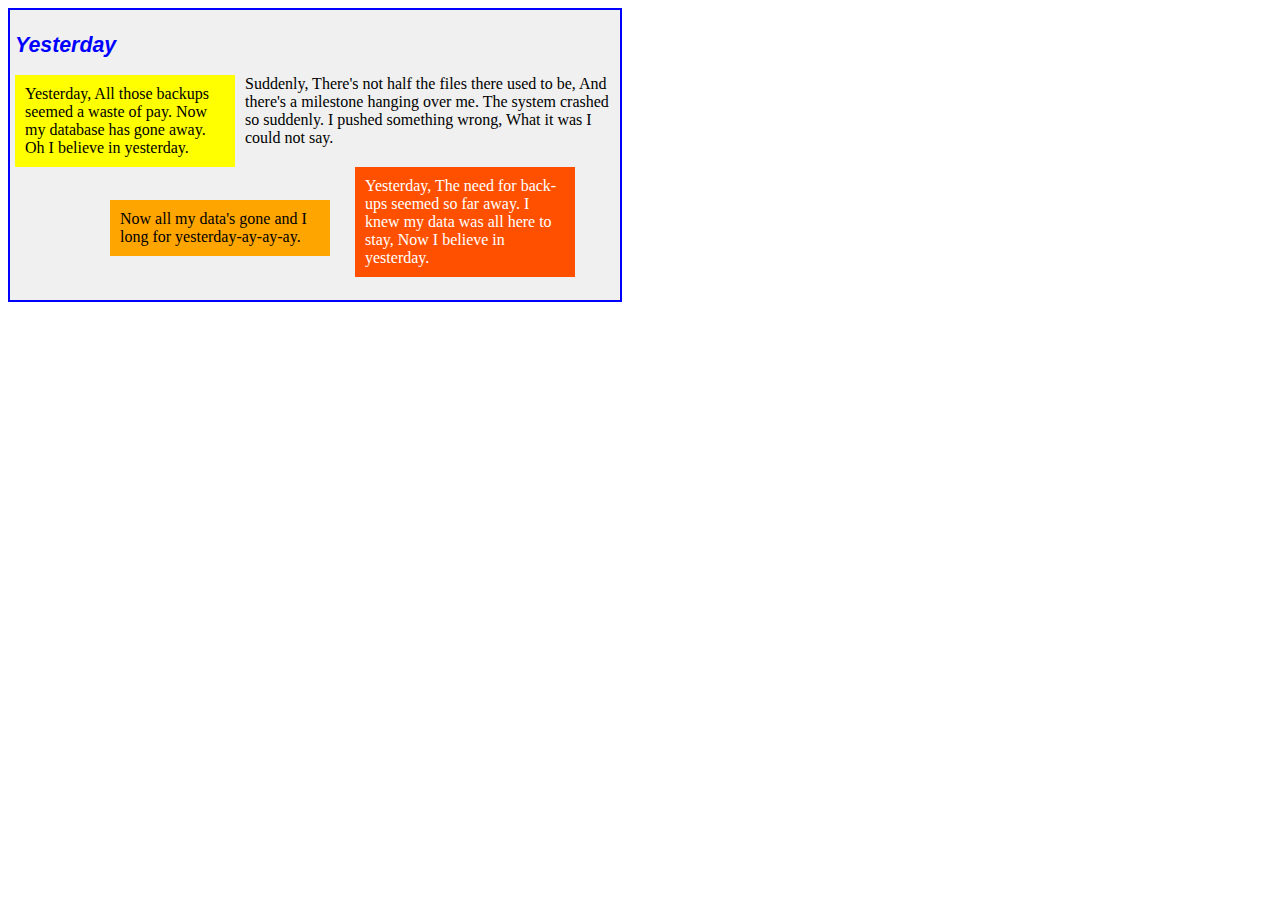
<file: 8.6/index.html>
<!DOCTYPE html>
<html lang="en">
<head>
   <title>CSS Practice</title>
   <style>
   .song-container {
      width: 600px;
      height: 280px;
      border: 2px solid blue;
      padding: 5px;
      background-color: #F0F0F0;
   }

   h2 {
      font-size: 16pt;
      font-family: Arial, sans-serif;
      color: blue;
      font-style: italic;
   }

   .yellow-section {
      background-color: yellow;
      float: left;
      width: 200px;
      padding: 10px;
      margin: 0 10px 0 0;
   }

   .orange-section {
      background-color: orange;
      position: absolute;
      top: 200px;
      left: 110px;
      width: 200px;
      padding: 10px;
   }

   .orange-red-section {
      background-color: rgb(255, 80, 0);
      color: white;
      float: right;
      width: 200px;
      padding: 10px;
      margin: 20px 40px 0 0;
   }
   </style>
</head>
<body>
   <div class="song-container">
   <h2>Yesterday</h2>
   <div class="yellow-section">Yesterday, All those backups seemed a waste of pay. Now my database has gone away. Oh I believe in yesterday.</div>
   <div>Suddenly, There's not half the files there used to be, And there's a milestone hanging over me. The system crashed so suddenly. I pushed something wrong, What it was I could not say.</div>
   <div class="orange-section">Now all my data's gone and I long for yesterday-ay-ay-ay.</div>
   <div class="orange-red-section">Yesterday, The need for back-ups seemed so far away. I knew my data was all here to stay, Now I believe in yesterday.</div>
</div>

</body>
</html>
</file>
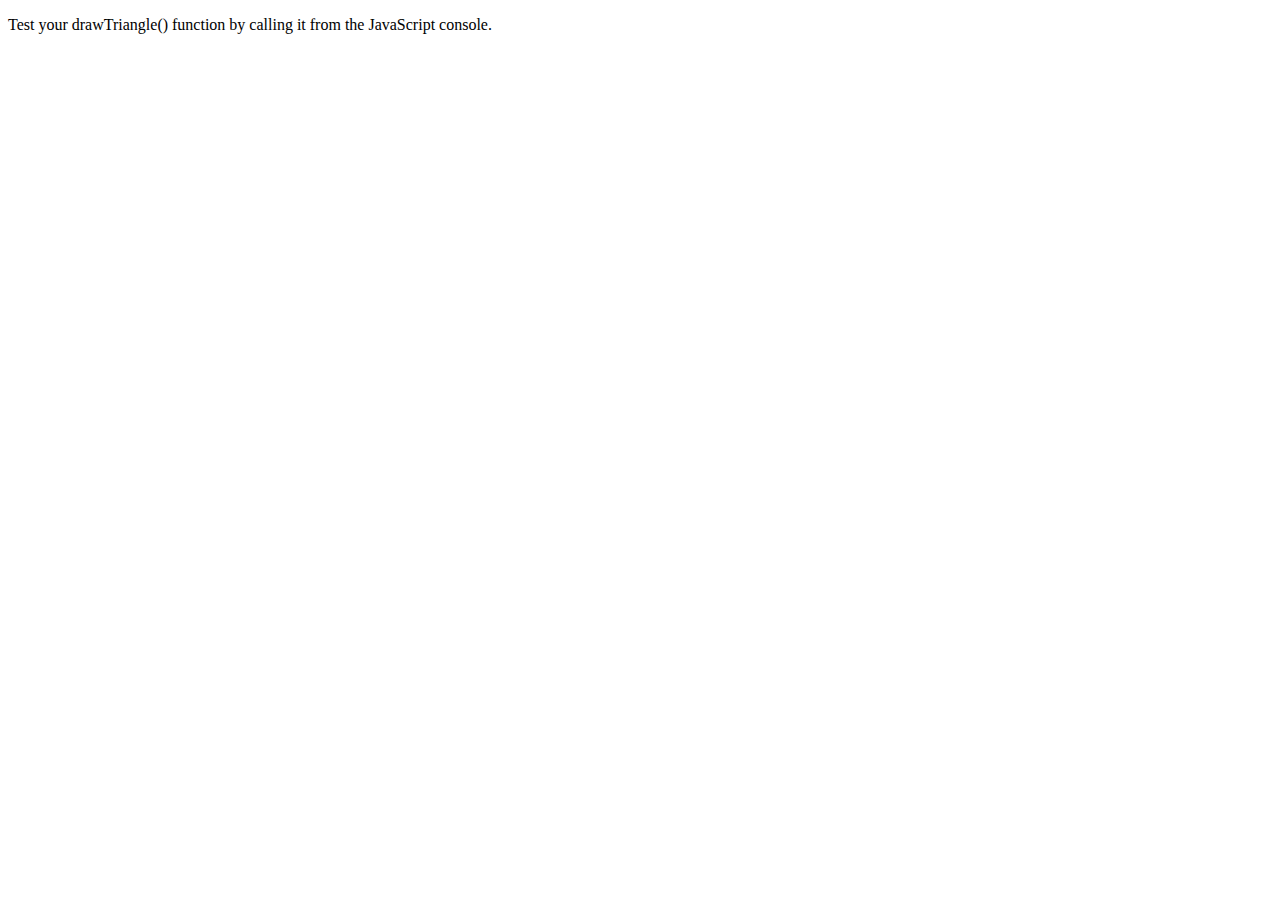
<file: 9.8/index.html>
<!DOCTYPE HTML>
<html lang="en">
   <head>
      <title>JavaScript Loop Lab</title>
      <script src="script.js"></script>
   </head>
   <body>
      <p>Test your drawTriangle() function by calling it from the JavaScript console.</p>
   </body>
</html>
</file>
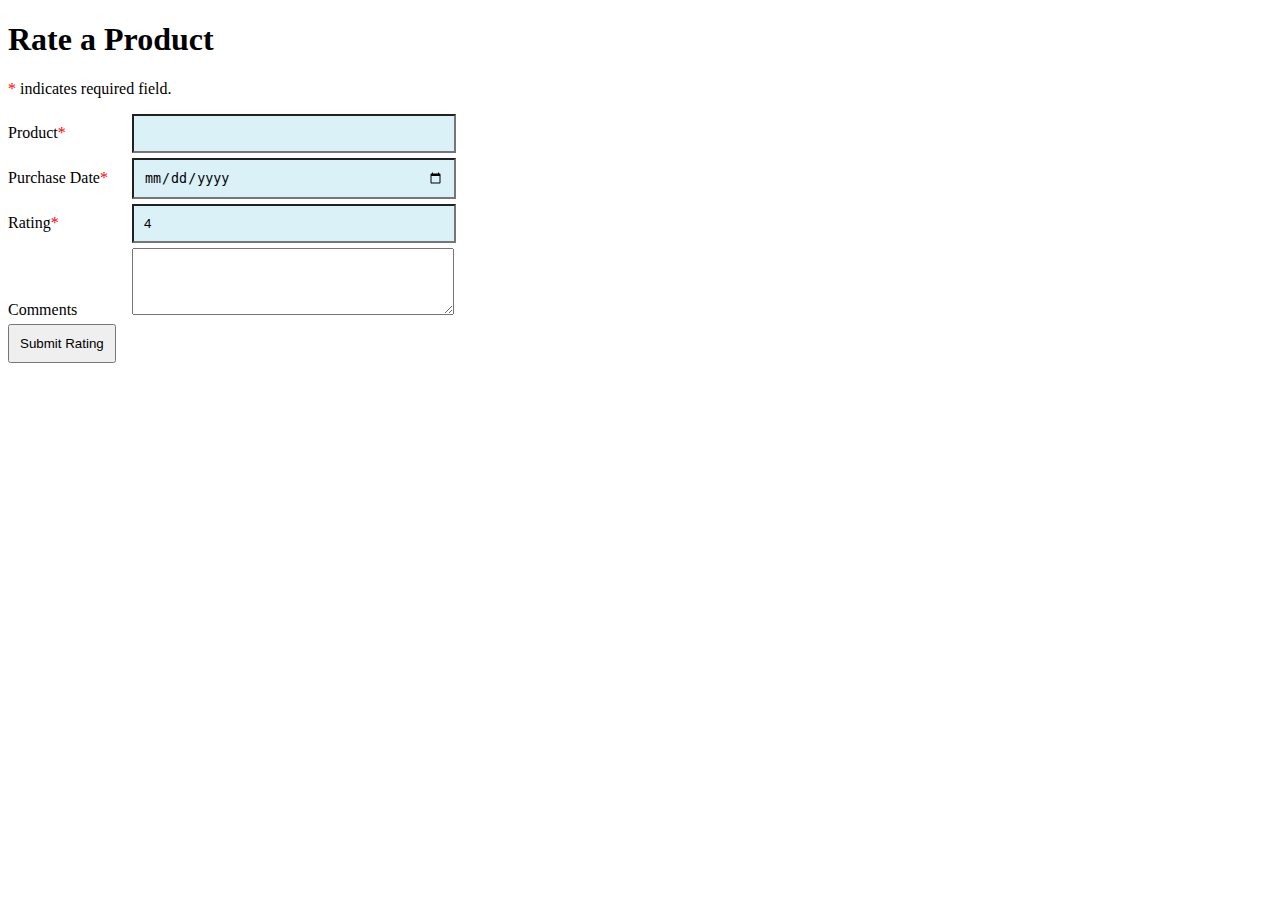
<file: 7.2/rate.html>
<!DOCTYPE html>
<html lang="en">
   <head>
      <title>Product Rating</title>
   
      <style>
         body {
            font-family: Calibri, Myriad;
         }
   
         div {
            margin-bottom: 5px;
         }
   
         label {
         display: inline-block;
         width: 120px;
         }

         input,
         textarea {
         width: 300px;
         padding: 10px;
         }

         input[type="submit"] {
         width: auto;
         }

         .required::after {
         content: "*";
         color: red;
         }

         label + input {
         background-color: rgb(219, 241, 248);
         }
      </style>
   </head>
   <body>
      <h1>Rate a Product</h1>
      <p><span class="required"></span> indicates required field.</p>
      <form>
         <div>
            <label class="required">Product</label>
            <input type="text" name="title">
         </div>
         <div>
            <label class="required">Purchase Date</label>
            <input type="date" name="purchase-date">
         </div>
         <div>
            <label class="required">Rating</label>
            <input type="number" name="rating" value="4" min="1" max="4">
         </div> 
         <div> 
            <label>Comments</label>      
            <textarea rows="3" cols="50" name="comments"></textarea> 
         </div>
         <input type="submit" value="Submit Rating">
      </form>
   </body>
</html>
</file>
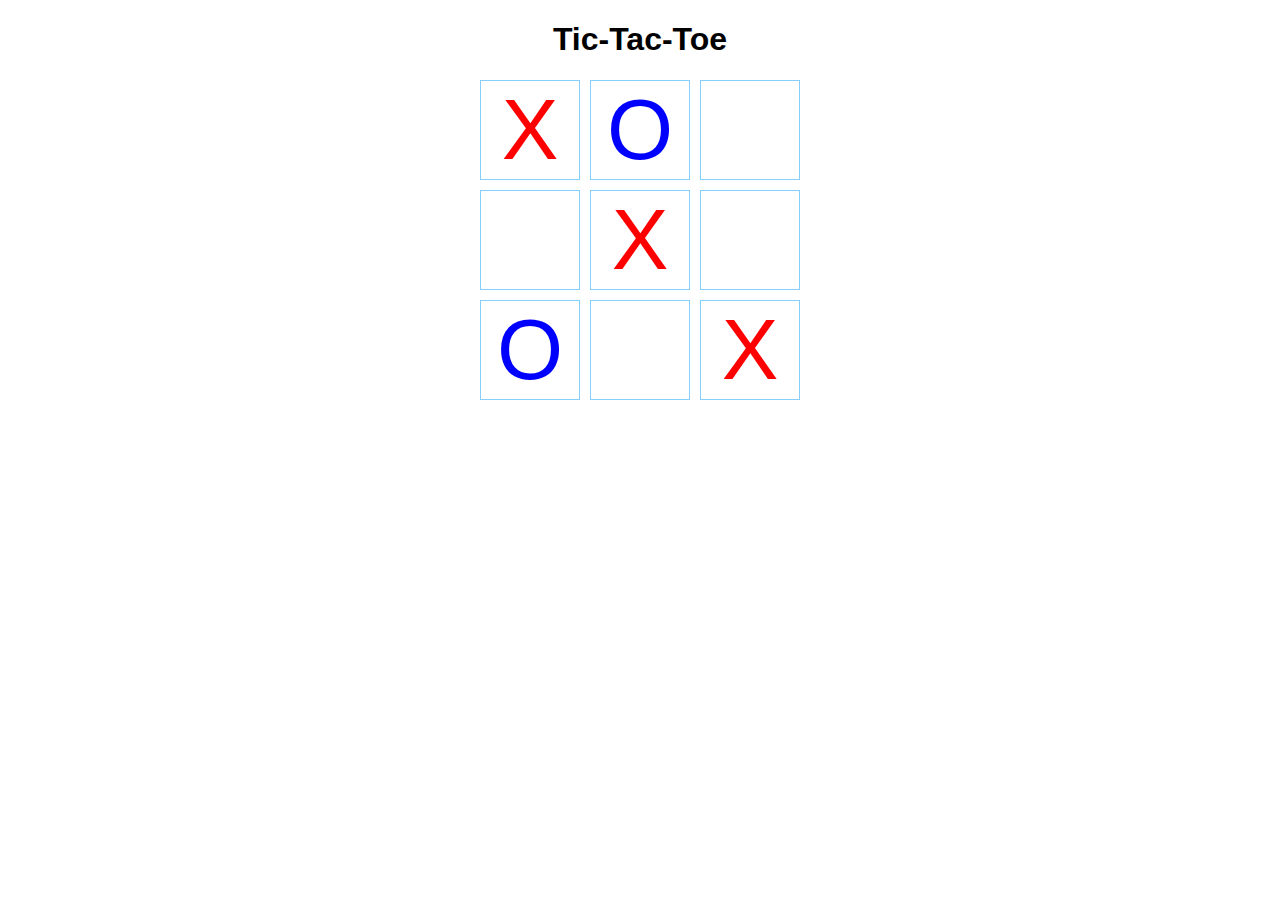
<file: 7.3/tic-tac-toe.html>
<!DOCTYPE HTML>
<html>
   <head>
      <title>Tic-Tac-Toe</title> 
      <link rel="stylesheet" href="styles.css">
   </head>
   <body>
      <h1>Tic-Tac-Toe</h1>
        
      <div id="board">
         <div class="x">X</div>
         <div class="o">O</div>
         <div></div>
         <div></div>
         <div class="x">X</div>
         <div></div>
         <div class="o">O</div>
         <div></div>
         <div class="x">X</div>
      </div>
   </body>
</html>
</file>
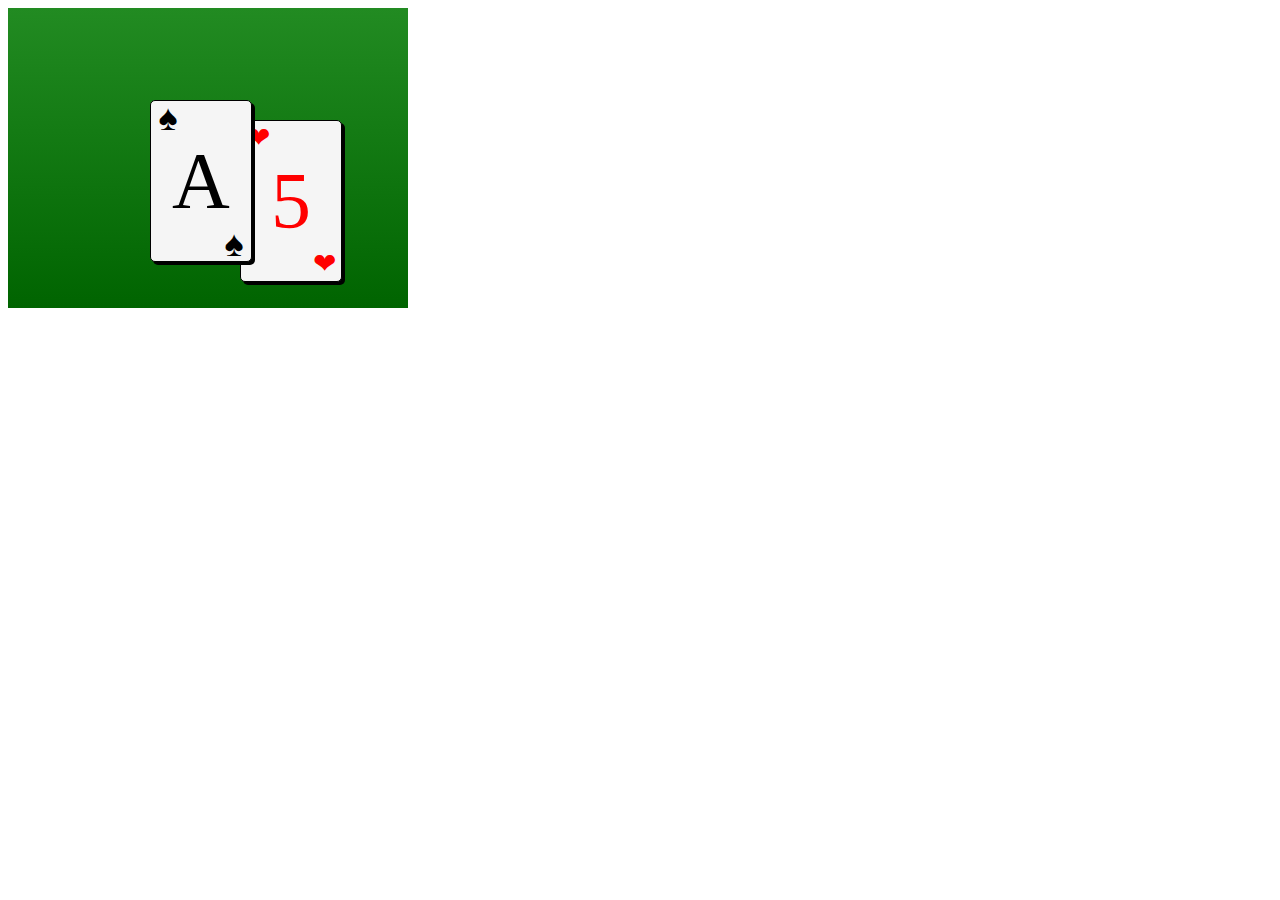
<file: 7.4/cards.html>
<!DOCTYPE HTML>
<html>
<head>
   <title>Playing cards</title>
   <link rel="stylesheet" href="styles.css">
</head>
<body>
   <div class="table">
      <div class="card cardTop cardBlack">A
         <span class="spade topLeft">&#9824;</span>
         <span class="spade bottomRight">&#9824;</span>
      </div>
      <div class="card cardBottom cardRed">5
         <span class="heart topLeft">&#10084;</span>
         <span class="heart bottomRight">&#10084;</span>
      </div>
   </div>
</body>
</html>
</file>
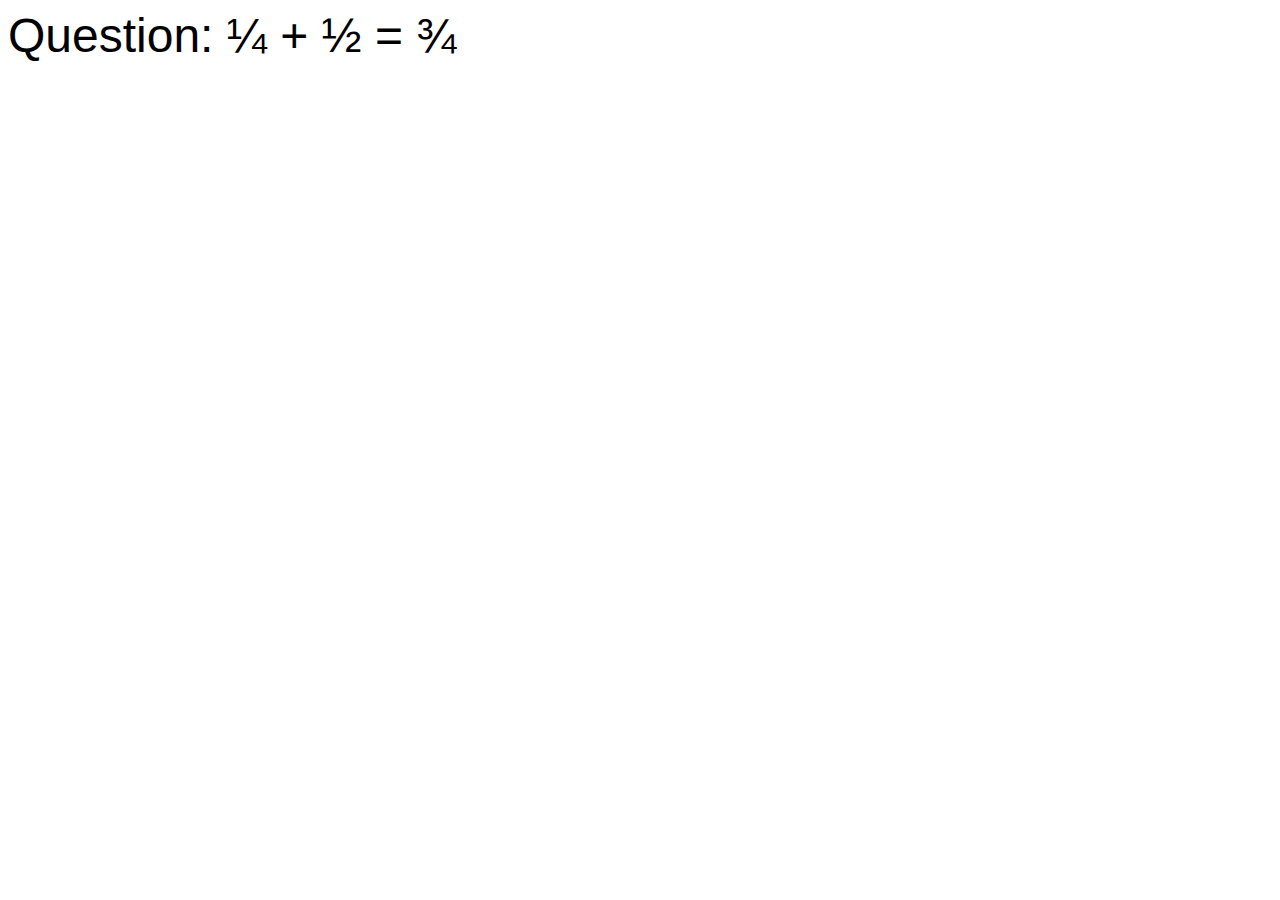
<file: 8.5/question.html>
<!DOCTYPE HTML>
<html>
   <head>
      <title>Question and Answer</title>
      <style>
body {
    font-family: Calibri, sans-serif;
    font-size: 3em;
}

#answer {
    color: black;
    width: 100px;
    animation-name: moveFraction;
    animation-duration: 2s;
    animation-delay: 1s;
    animation-fill-mode: forwards;
}

@keyframes moveFraction {
    0% {
        color: yellow;
        transform: translate(-355px, 60px);
    }
    50% {
        transform: translate(0px, 60px);
    }
    100% {
        color: red;
        transform: translate(0px, 0px);
    }
}

#question {
    transition: transform 0.6s ease-in-out;
}

#question:hover {
    transform: scale(0.9);
}

span {
    display: inline-block;
}
      </style>
   </head>
   <body>
      <span id="question">Question: &frac14; + &frac12; =</span>
      <span id="answer">&frac34;</span>   
   </body>
</html>
</file>
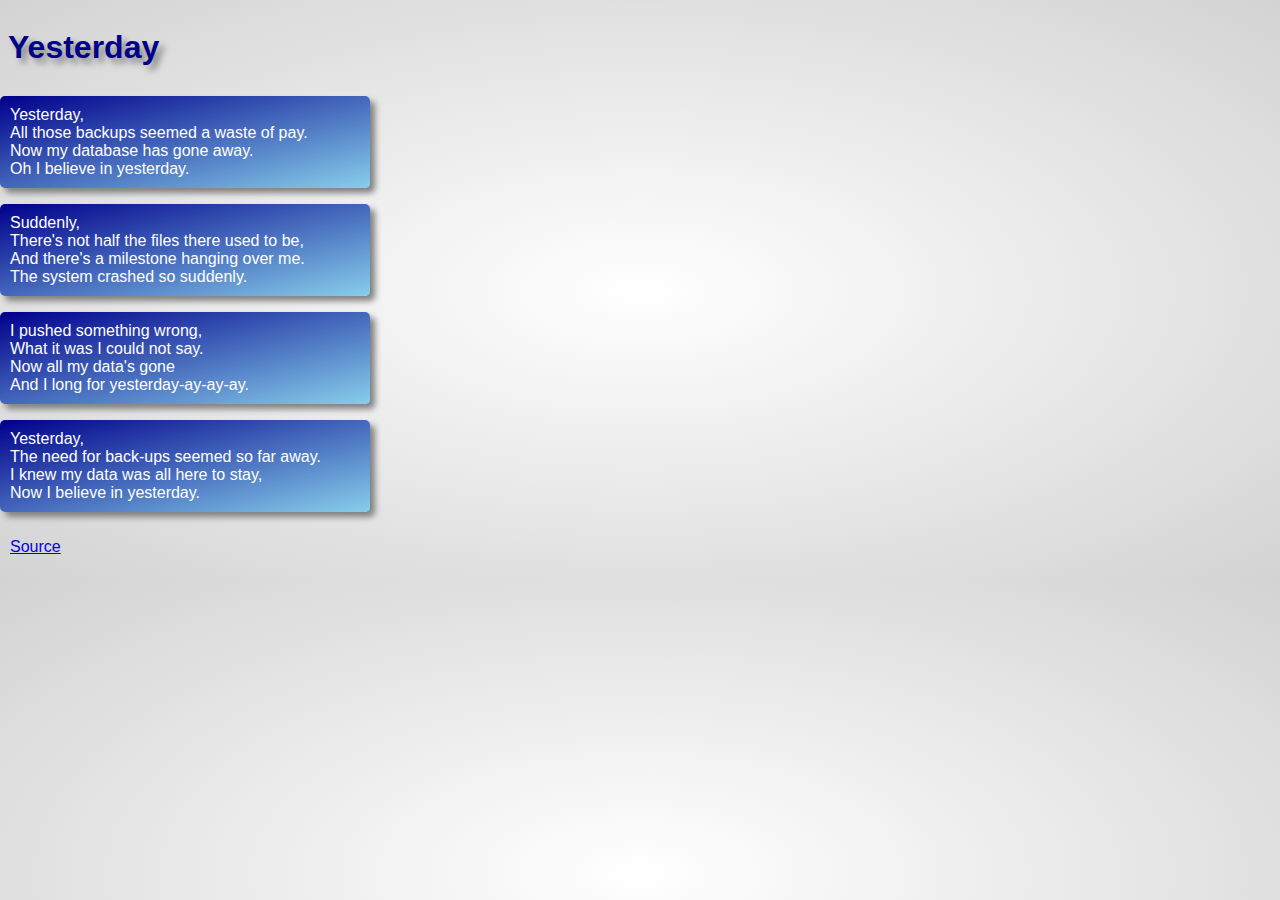
<file: 8.7/song.html>
<!DOCTYPE html>
<html lang="en">
<head>
   <title>Yesterday</title>
   <link rel="stylesheet" href="styles.css">
</head>

<body>
   <h1>Yesterday</h1>
   <main>
      <p>
         Yesterday,<br> 
         All those backups seemed a waste of pay.<br>
         Now my database has gone away.<br>
         Oh I believe in yesterday.
      </p>
      <p>
         Suddenly,<br>
         There's not half the files there used to be,<br>
         And there's a milestone hanging over me.<br> 
         The system crashed so suddenly.
      <p>
         I pushed something wrong,<br>
         What it was I could not say.<br>
         Now all my data's gone<br>
         And I long for yesterday-ay-ay-ay.
      </p>
      <p>
         Yesterday,<br> 
         The need for back-ups seemed so far away.<br>
         I knew my data was all here to stay,<br>
         Now I believe in yesterday.
      </p>
      <p>
         <a href="https://www2.informatik.uni-hamburg.de/fachschaft/bits/archiv/114_ws98/node11.html">Source</a>
      </p>
   </main>
</body>
</html>
</file>
<file: 7.3/styles.css>
body {
   font-family: Roboto, Helvetica, sans-serif;
   text-align: center;
}

.x {
   color: red;
}

.o {
   color: blue;
 }
 
#board {
   font: 85px arial, sans-serif;
   margin: 3px; 
   display: grid;
   grid-template-columns: 100px 100px 100px;
   grid-template-rows: 100px 100px 100px;
   grid-gap: 10px;
   justify-content: center;
}

#board > div {
   border: 1px solid LightSkyBlue;
   text-align: center;
}
</file>
<file: 7.4/styles.css>
.table {
   width: 400px;
   height: 300px;
   background: linear-gradient(forestgreen, darkgreen);
}

.cardRed {
   color: red;
}

.cardBlack {
   color: black;
}

.card {
   background-color: whitesmoke;
   border: 1px solid black;
   width: 100px;
   height: 160px;
   line-height: 160px;
   text-align: center;
   font-size: 80px;
   border-radius: 5px;
   box-shadow: 3px 3px black;
}

.cardTop {
   position: absolute;
   left: 150px;
   top: 100px;
   z-index: 1;
}

.cardBottom {
   position: absolute;
   left: 240px;
   top: 120px;
   z-index: 0;
}

.heart {
   color: red;
   font-size: 28px; 
   width: 30px;
   height: 30px;  
   line-height: 30px;
}

.spade {
   color: black;
   font-size: 36px; 
   width: 30px;
   height: 30px;  
   line-height: 30px;
}

.topLeft {
   position: absolute;
   left: 2px;
   top: 2px;
}

.bottomRight {
   position: absolute;
   right: 2px;
   bottom: 2px;
}
</file>
<file: 8.7/styles.css>
body {
   font-family: Arial;
   background: radial-gradient(white, lightgray);
   margin: 0;
   padding: 0;
}

h1 {
   color: darkblue;
   padding: 8px;
   text-shadow: 5px 5px 6px gray;
}

p {
   color: white;
   width: 350px;
   font-size: 16px;
   padding: 10px;
   background: linear-gradient(to bottom right, darkblue, skyblue);
   box-shadow: 5px 5px 6px gray;
   border-radius: 5px;
}

main p:last-of-type {
   background: none;
   box-shadow: none;
   border-radius: 0;
}
</file>
